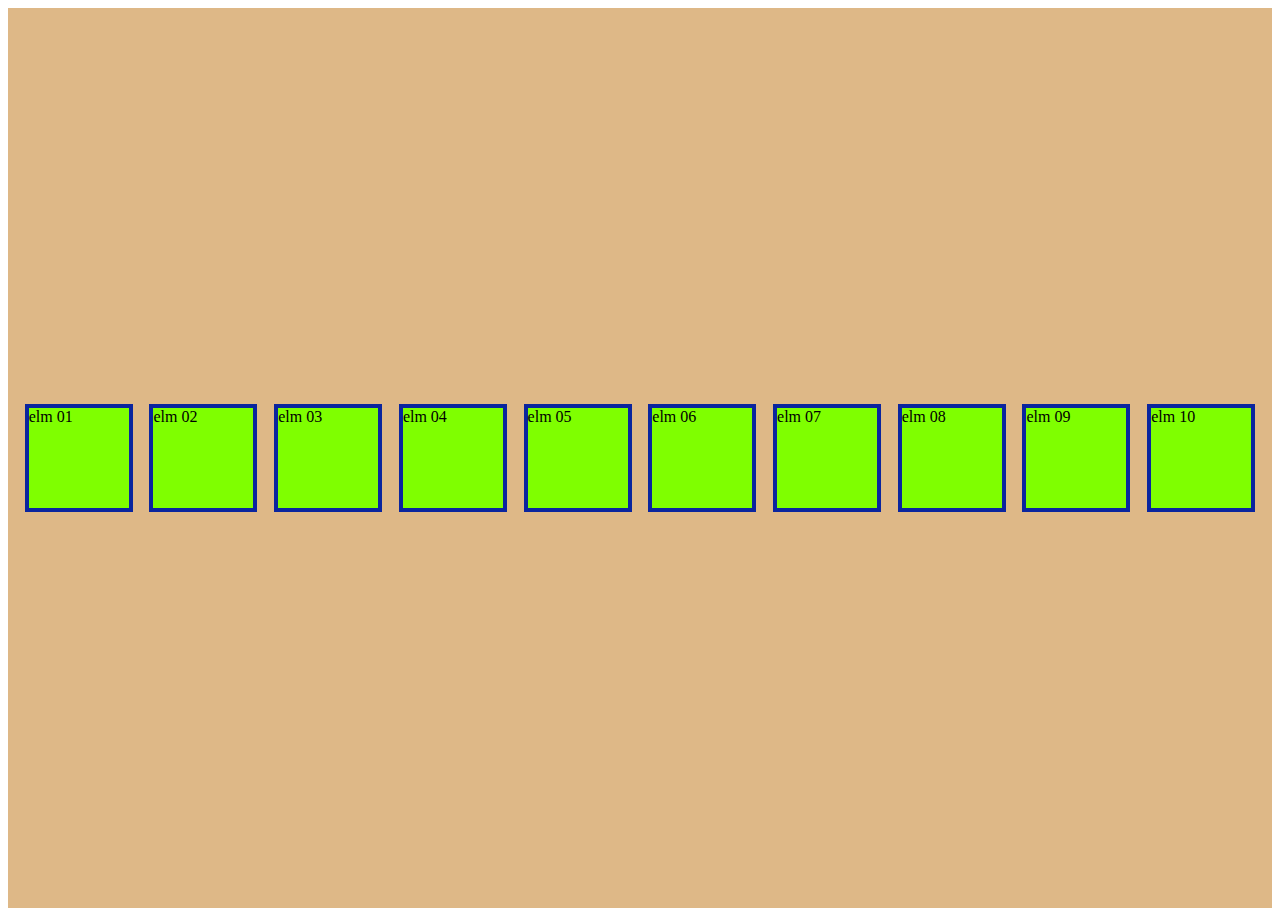
<file: Cours FlexBox/Code/Index.html>
<!DOCTYPE html>
<html>
<head>
    <title>formation flexBox HTML</title>
    <meta name="viewport" content="width=device-width, initial-scale=1.5">
    <Style>
     .parent {
         background-color: burlywood;
         width: 100%;
         height: 100vh;
         display: flex;
         flex-wrap:wrap;
         flex-direction:row;
         justify-content:space-evenly;
         align-content:center;
     }
     
     .element {
         background-color:chartreuse;
         width: 100px;
         height: 100px;
         border: 4px solid rgb(10, 37, 158); 
     }
     
     .sizetext{
        font-size: 3em;
     }
     

    </Style>
</head>
<body>
  <div class="parent">
        <div class="element " >elm 01</div>
        <div class="element">elm 02</div>
        <div class="element">elm 03</div>
        <div class="element ">elm 04 </div>
        <div class="element" >elm 05</div>
        <div class="element">elm 06</div>
        <div class="element">elm 07</div>
        <div class="element">elm 08</div>
        <div class="element " >elm 09</div>
        <div class="element">elm 10</div>
      
  </div>
 
</body>
</html>
</file>
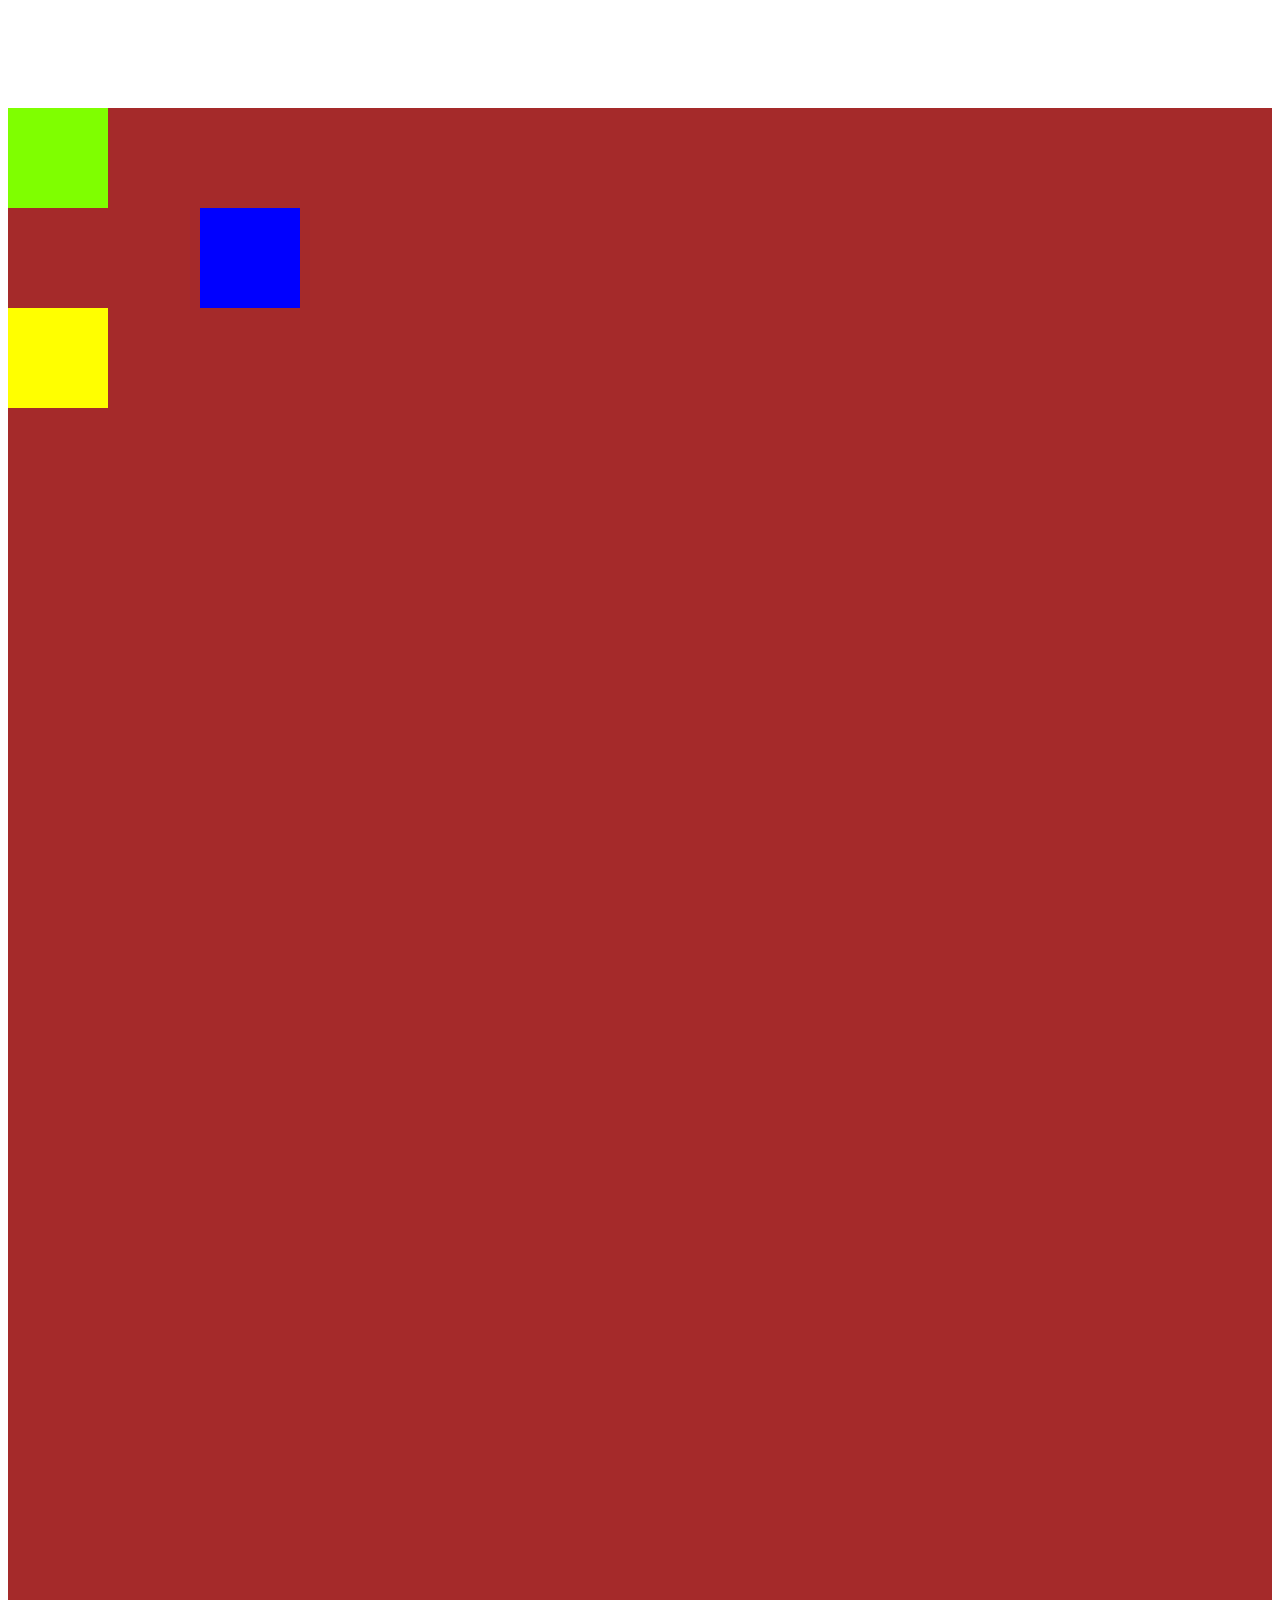
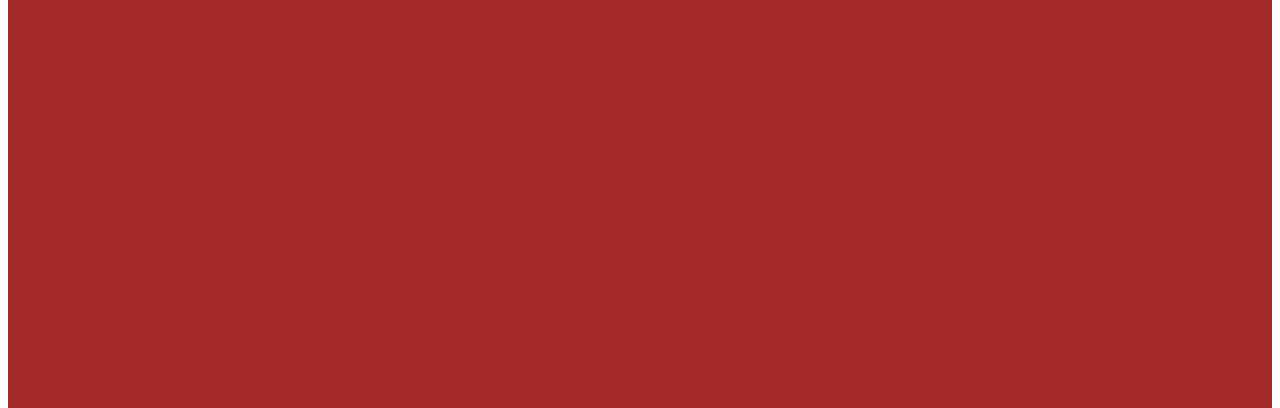
<file: Cours Position/Code/Index.html>
<!DOCTYPE html>
<html>
<head>
    <title>formation HTML</title>
    <meta name="viewport" content="width=device-width, initial-scale=1.5">
    <Style>
      .box1{
          width: 100px;
          height: 100px;
          background-color: chartreuse;
      }
      .box2{
           width: 100px;
           height: 100px;
           background-color: blue;
           position:sticky;
           top: 100px;
           left: 200px;
       }
       .box3{
           width: 100px;
           height: 100px;
           background-color:yellow;
       }
       
       .main{
           width: 100%;
           height: 1900px;
           background-color:brown;
           position: relative;
           top:100px;
       }
      
    </Style>
</head>
<body>
    <div class="main">
        <div class="box1"></div>
        <div class="box2"></div>
        <div class="box3"></div>

    </div>

</body>
</html>
</file>
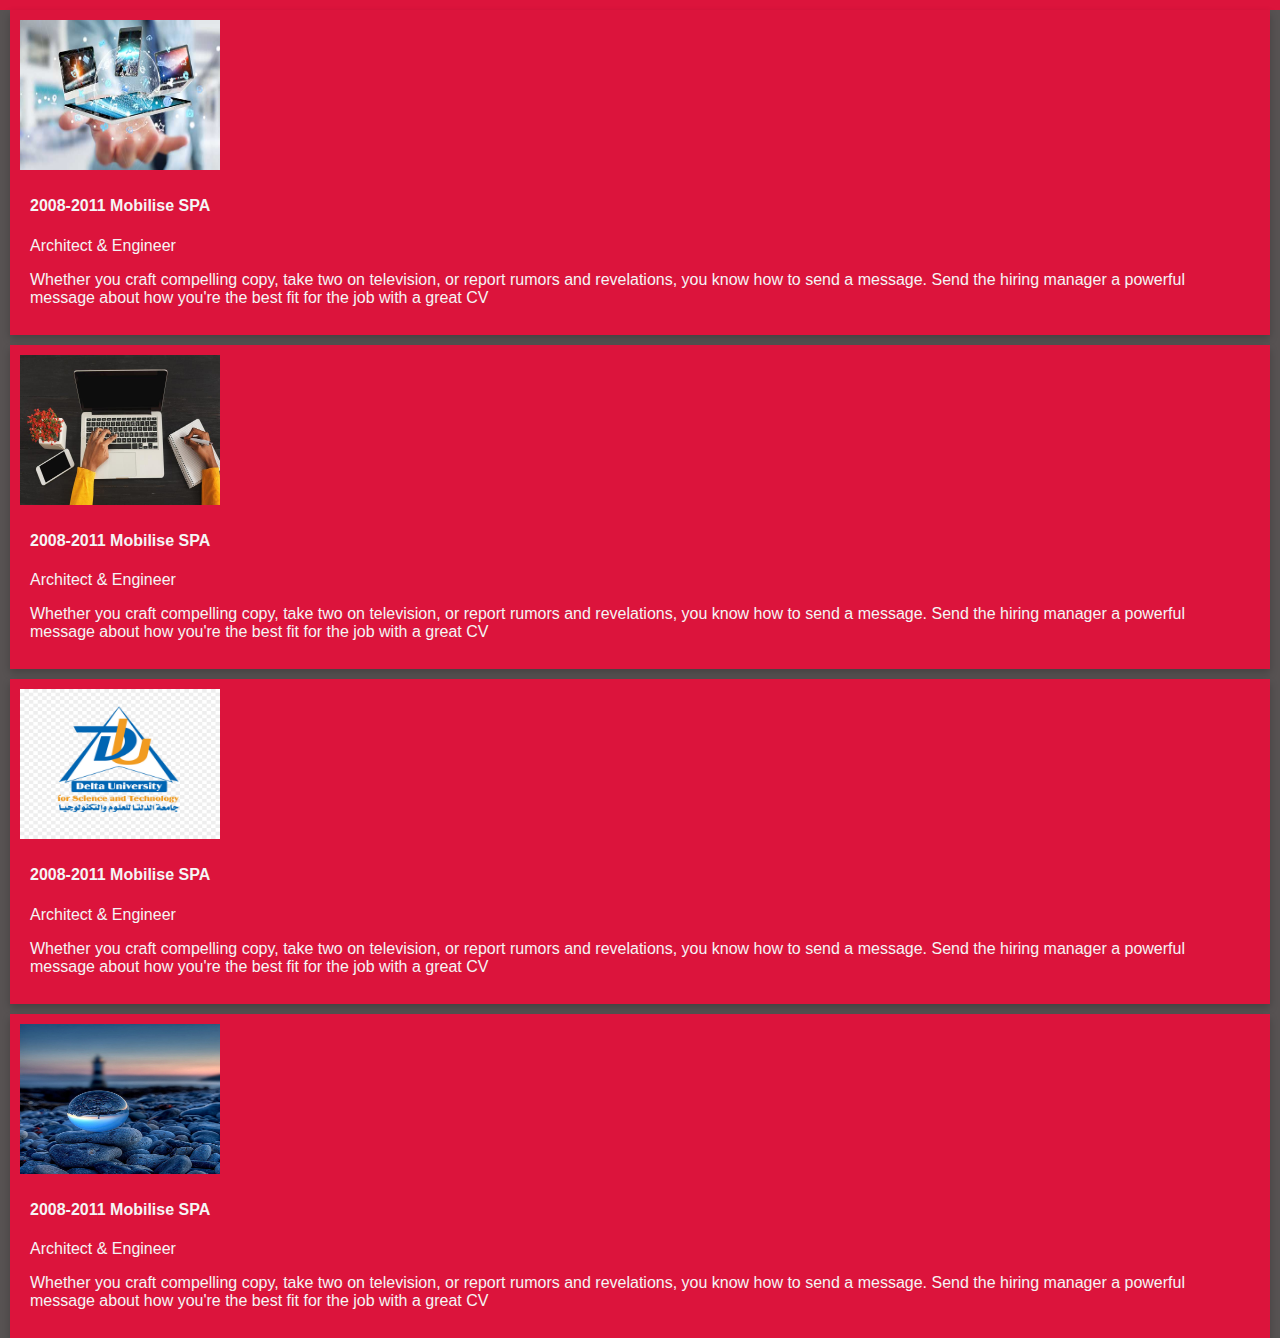
<file: Example/Code/ExpPerso.html>
<!DOCTYPE html>
<html>
<head>
    <title>>CV   HTML</title>
    <meta name="viewport" content="width=device-width, initial-scale=1.5">
    <link rel="stylesheet" href="./css/style.css" />
    <style>
		body{
			margin: 0;
			padding: 0;
		}
	</style>
</head>
<body  >
	<div class="IframeContent">

<div class="card">
	<img src="./images/Pic_jpg_2.png"
	 alt="Avatar" style="width:200px;height: 150px;">
	<div class="container">
	  <h4>2008-2011 <b>Mobilise SPA</b></h4> 
	  <p>Architect & Engineer</p> 
	  <p> Whether you craft compelling copy, take two on television, or report rumors and revelations, you know how to send a message. Send the hiring manager a powerful message about how you're the best fit for the job with a great CV</p> 
	</div>
</div>
<div class="card">
	<img src="./images/Pic_jpg_3.png"
	 alt="Avatar" style="width:200px;height: 150px;">
	 <div class="container">
		<h4>2008-2011 <b>Mobilise SPA</b></h4> 
		<p>Architect & Engineer</p> 
		<p> Whether you craft compelling copy, take two on television, or report rumors and revelations, you know how to send a message. Send the hiring manager a powerful message about how you're the best fit for the job with a great CV</p> 
	  </div>
</div>

<div class="card">
	<img src="./images/Pic_jpg_5.png"
	 alt="Avatar" style="width:200px;height: 150px;">
	 <div class="container">
		<h4>2008-2011 <b>Mobilise SPA</b></h4> 
		<p>Architect & Engineer</p> 
		<p> Whether you craft compelling copy, take two on television, or report rumors and revelations, you know how to send a message. Send the hiring manager a powerful message about how you're the best fit for the job with a great CV</p> 
	  </div>
</div>

<div class="card">
	<img src="./images/Pic_jpg_6.png"
	 alt="Avatar" style="width:200px;height: 150px;">
	 <div class="container">
		<h4>2008-2011 <b>Mobilise SPA</b></h4> 
		<p>Architect & Engineer</p> 
		<p> Whether you craft compelling copy, take two on television, or report rumors and revelations, you know how to send a message. Send the hiring manager a powerful message about how you're the best fit for the job with a great CV</p> 
	  </div>
</div>
</div>
</body>
</html>
</file>
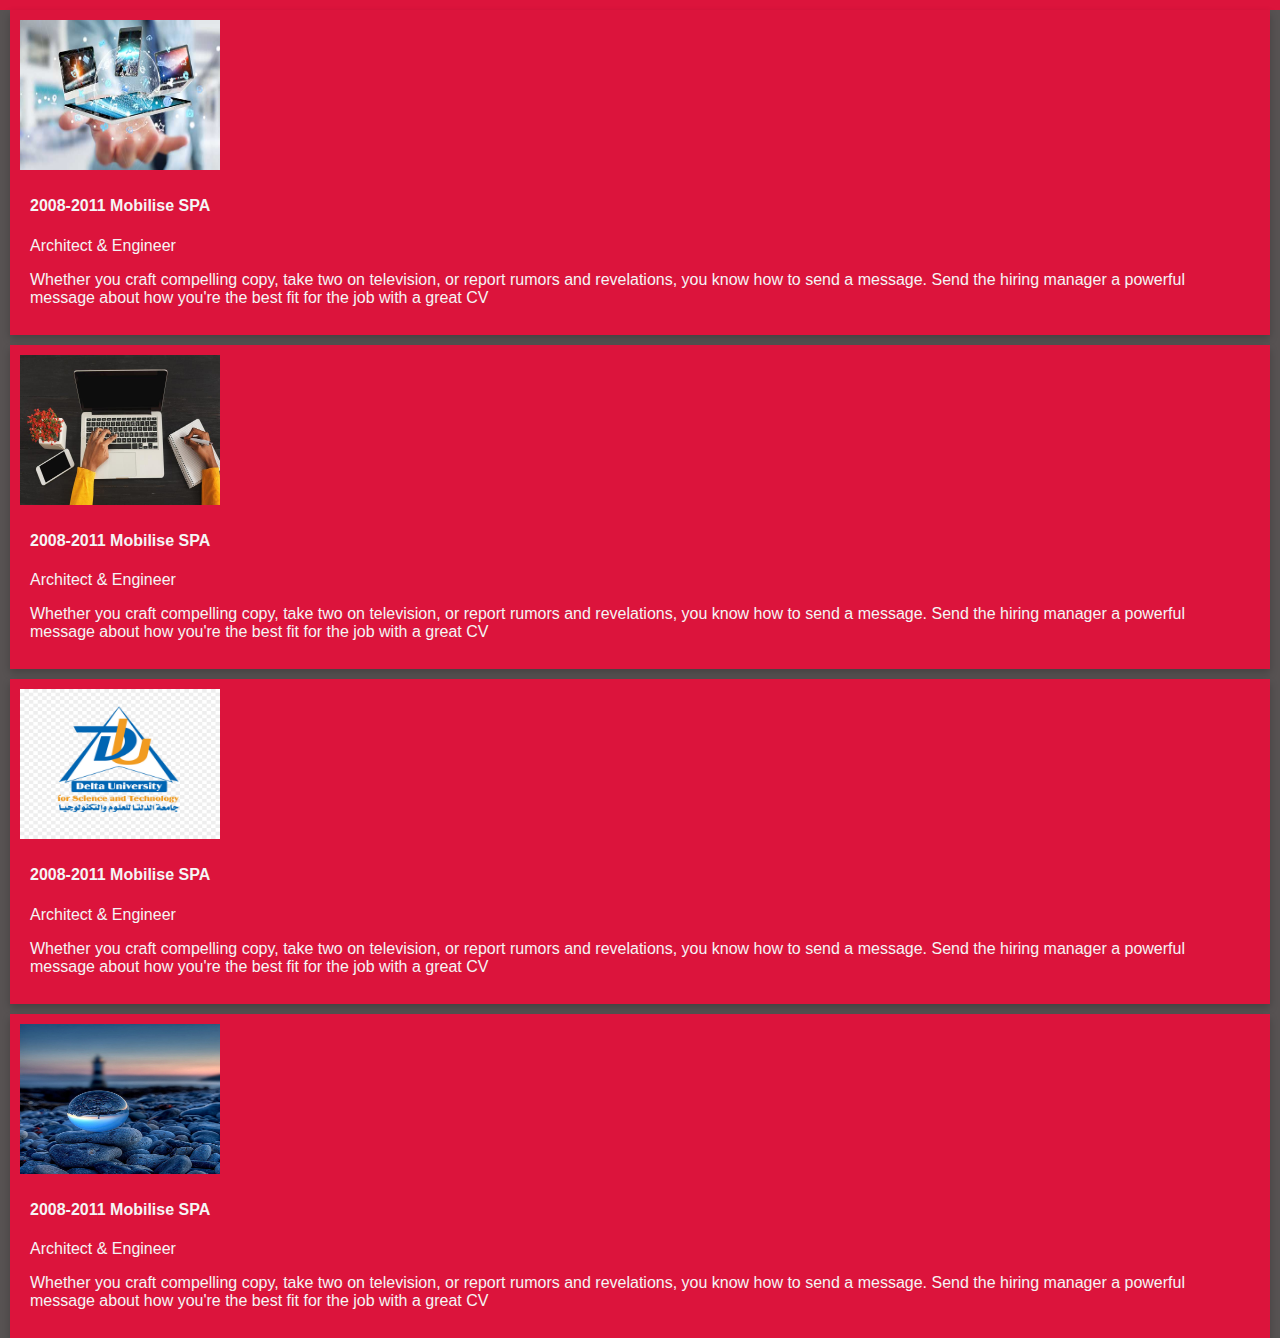
<file: Example/Code/ExpPro.html>
<!DOCTYPE html>
<html>
<head>
    <title>>CV   HTML</title>
    <meta name="viewport" content="width=device-width, initial-scale=1.5">
    <link rel="stylesheet" href="./css/style.css" />
	<style>
		body{
			margin: 0;
			padding: 0;
		}
	</style>
</head>
<body  >
	<div class="IframeContent"><div class="card">
	<img src="./images/Pic_jpg_2.png"
	 alt="Avatar" style="width:200px;height: 150px;">
	<div class="container">
	  <h4>2008-2011 <b>Mobilise SPA</b></h4> 
	  <p>Architect & Engineer</p> 
	  <p> Whether you craft compelling copy, take two on television, or report rumors and revelations, you know how to send a message. Send the hiring manager a powerful message about how you're the best fit for the job with a great CV</p> 
	</div>
</div>
<div class="card">
	<img src="./images/Pic_jpg_3.png"
	 alt="Avatar" style="width:200px;height: 150px;">
	 <div class="container">
		<h4>2008-2011 <b>Mobilise SPA</b></h4> 
		<p>Architect & Engineer</p> 
		<p> Whether you craft compelling copy, take two on television, or report rumors and revelations, you know how to send a message. Send the hiring manager a powerful message about how you're the best fit for the job with a great CV</p> 
	  </div>
</div>

<div class="card">
	<img src="./images/Pic_jpg_5.png"
	 alt="Avatar" style="width:200px;height: 150px;">
	 <div class="container">
		<h4>2008-2011 <b>Mobilise SPA</b></h4> 
		<p>Architect & Engineer</p> 
		<p> Whether you craft compelling copy, take two on television, or report rumors and revelations, you know how to send a message. Send the hiring manager a powerful message about how you're the best fit for the job with a great CV</p> 
	  </div>
</div>

<div class="card">
	<img src="./images/Pic_jpg_6.png"
	 alt="Avatar" style="width:200px;height: 150px;">
	 <div class="container">
		<h4>2008-2011 <b>Mobilise SPA</b></h4> 
		<p>Architect & Engineer</p> 
		<p> Whether you craft compelling copy, take two on television, or report rumors and revelations, you know how to send a message. Send the hiring manager a powerful message about how you're the best fit for the job with a great CV</p> 
	  </div>
</div>
</div>
</body>
</html>
</file>
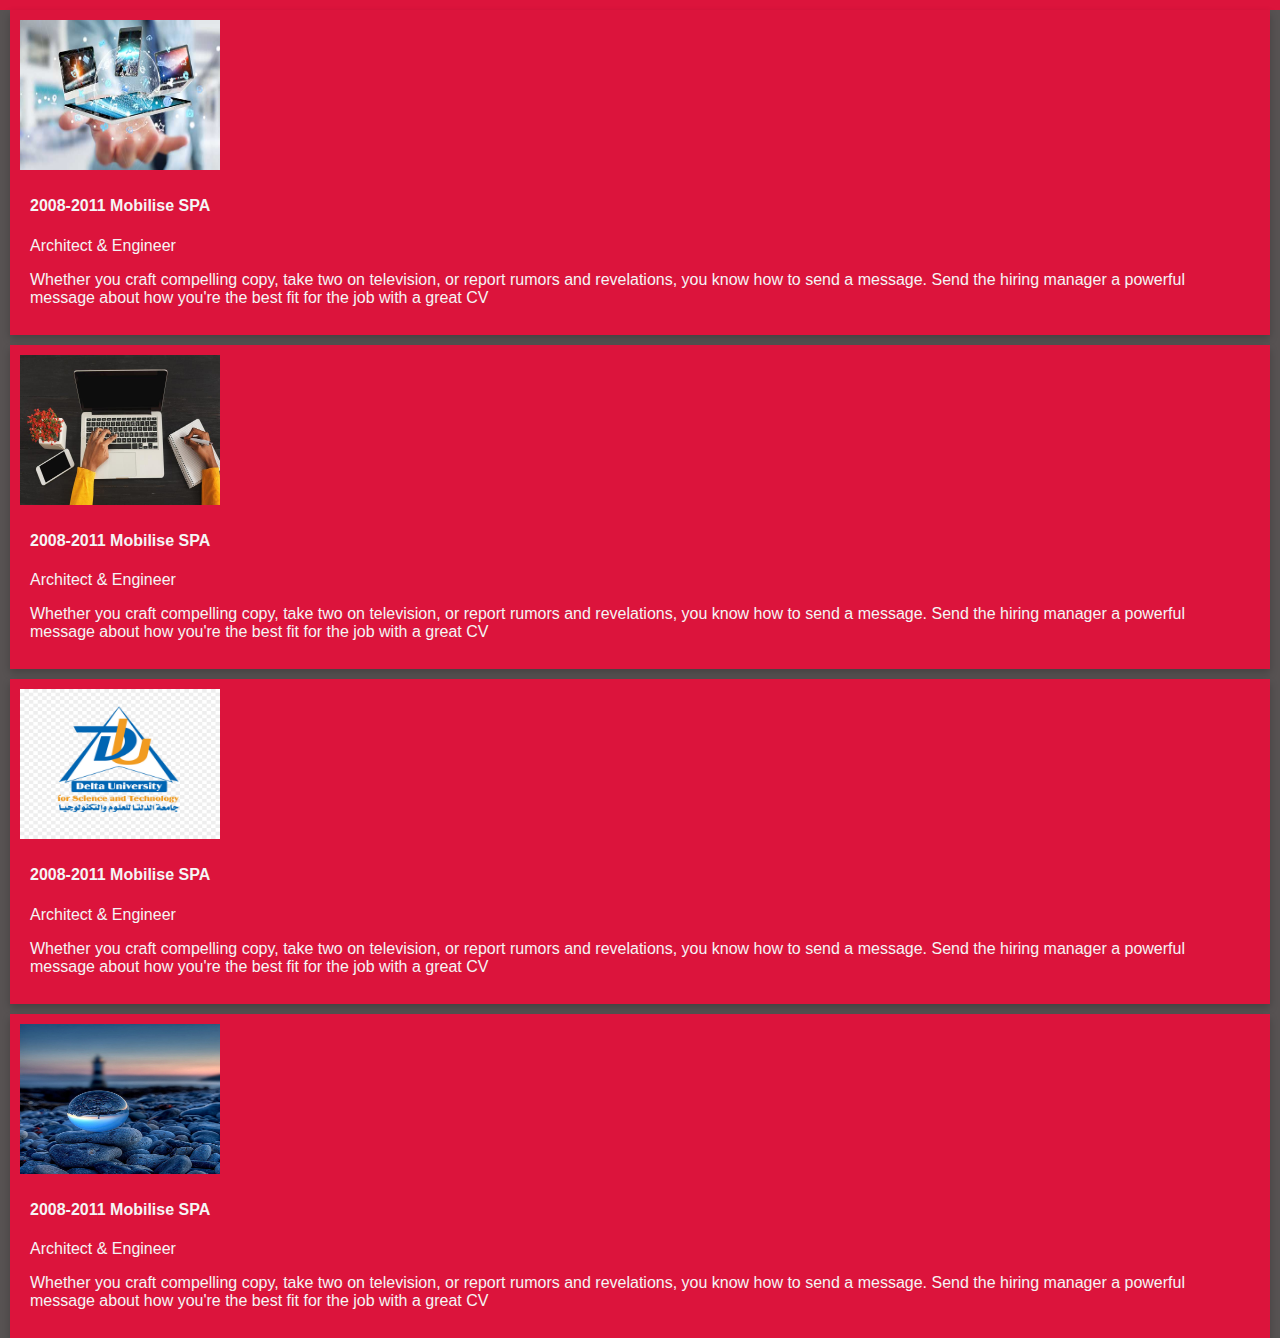
<file: Example/Code/Stage.html>
<!DOCTYPE html>
<html>
<head>
    <title>>CV   HTML</title>
    <meta name="viewport" content="width=device-width, initial-scale=1.5">
    <link rel="stylesheet" href="./css/style.css" />
	<style>
		body{
			margin: 0;
			padding: 0;
		}
	</style>
</head>
<body  >
	<div class="IframeContent">
		<div class="card">
	<img src="./images/Pic_jpg_2.png"
	 alt="Avatar" style="width:200px;height: 150px;">
	<div class="container">
	  <h4>2008-2011 <b>Mobilise SPA</b></h4> 
	  <p>Architect & Engineer</p> 
	  <p> Whether you craft compelling copy, take two on television, or report rumors and revelations, you know how to send a message. Send the hiring manager a powerful message about how you're the best fit for the job with a great CV</p> 
	</div>
</div>
<div class="card">
	<img src="./images/Pic_jpg_3.png"
	 alt="Avatar" style="width:200px;height: 150px;">
	 <div class="container">
		<h4>2008-2011 <b>Mobilise SPA</b></h4> 
		<p>Architect & Engineer</p> 
		<p> Whether you craft compelling copy, take two on television, or report rumors and revelations, you know how to send a message. Send the hiring manager a powerful message about how you're the best fit for the job with a great CV</p> 
	  </div>
</div>

<div class="card">
	<img src="./images/Pic_jpg_5.png"
	 alt="Avatar" style="width:200px;height: 150px;">
	 <div class="container">
		<h4>2008-2011 <b>Mobilise SPA</b></h4> 
		<p>Architect & Engineer</p> 
		<p> Whether you craft compelling copy, take two on television, or report rumors and revelations, you know how to send a message. Send the hiring manager a powerful message about how you're the best fit for the job with a great CV</p> 
	  </div>
</div>

<div class="card">
	<img src="./images/Pic_jpg_6.png"
	 alt="Avatar" style="width:200px;height: 150px;">
	 <div class="container">
		<h4>2008-2011 <b>Mobilise SPA</b></h4> 
		<p>Architect & Engineer</p> 
		<p> Whether you craft compelling copy, take two on television, or report rumors and revelations, you know how to send a message. Send the hiring manager a powerful message about how you're the best fit for the job with a great CV</p> 
	  </div>
</div>
</div>
</body>
</html>
</file>
<file: Example/Code/css/style.css>
html,body{
    height: 100%;
    margin: 0;
}

body {
    margin: 0;
    font-family: Arial, Helvetica, sans-serif;
    color: white; 
    background-color: crimson; 
}
hr {
    height:3px;
    width: 100%;
    color:rgb(134, 130, 130);
    background-color:rgb(228, 222, 222);
  }
.CvTitle
{
    background-image: url(../images/Pic_jpg_4.png);
    width: 100%;
    height: 150px;
    display: flex;
    justify-content: center;
}

.ImgCvTitle{
    width: 150px;
    height: 150px;
    border-radius: 50%;
    position: relative;
    bottom: -10px;
}

.Header
{
    width: 100%;
    height: 50px;
 
}

.Exp
{
    width: 100%;
    height: 100%;
    display: flex;
}
 
.MenuExp
{
    width:200px;
   
}
.ExpNavDirectionCulum{
    flex-direction: column;
 
}
.ExpNavDirectionRow{
    flex-direction:row;
    justify-content: flex-end;
   
}
.ExpNav{
    height: 100%;
    
    background-color: rgb(87, 82, 82); 
    display: flex;
   
}
.ExpNav a {
    padding: 15px;
    text-decoration: none;
    font-size: 22px;
    color: #818181;
    border-radius: 15px;

}
 

 
 
 
.ExpNav a:hover {
    background: #1565C0; 
    color: white;
    font-size: 20px;
}

.ExpDetaill
{
    width: 100%;
    display: flex;
    flex-wrap: wrap;
    align-items: center;
    justify-items: flex-start;
   
}

.card {
box-shadow: 0 4px 8px 0 rgba(0,0,0,0.2);
padding: 10px;
margin: 10px;
color:whitesmoke;
background-color: crimson;
}

.card:hover {
box-shadow: 0 8px 16px 0 rgba(0,0,0,0.2);
}

.container {
padding: 2px 10px;
}

.IframeContent {
    background-color: rgb(87, 82, 82); 
}
</file>
